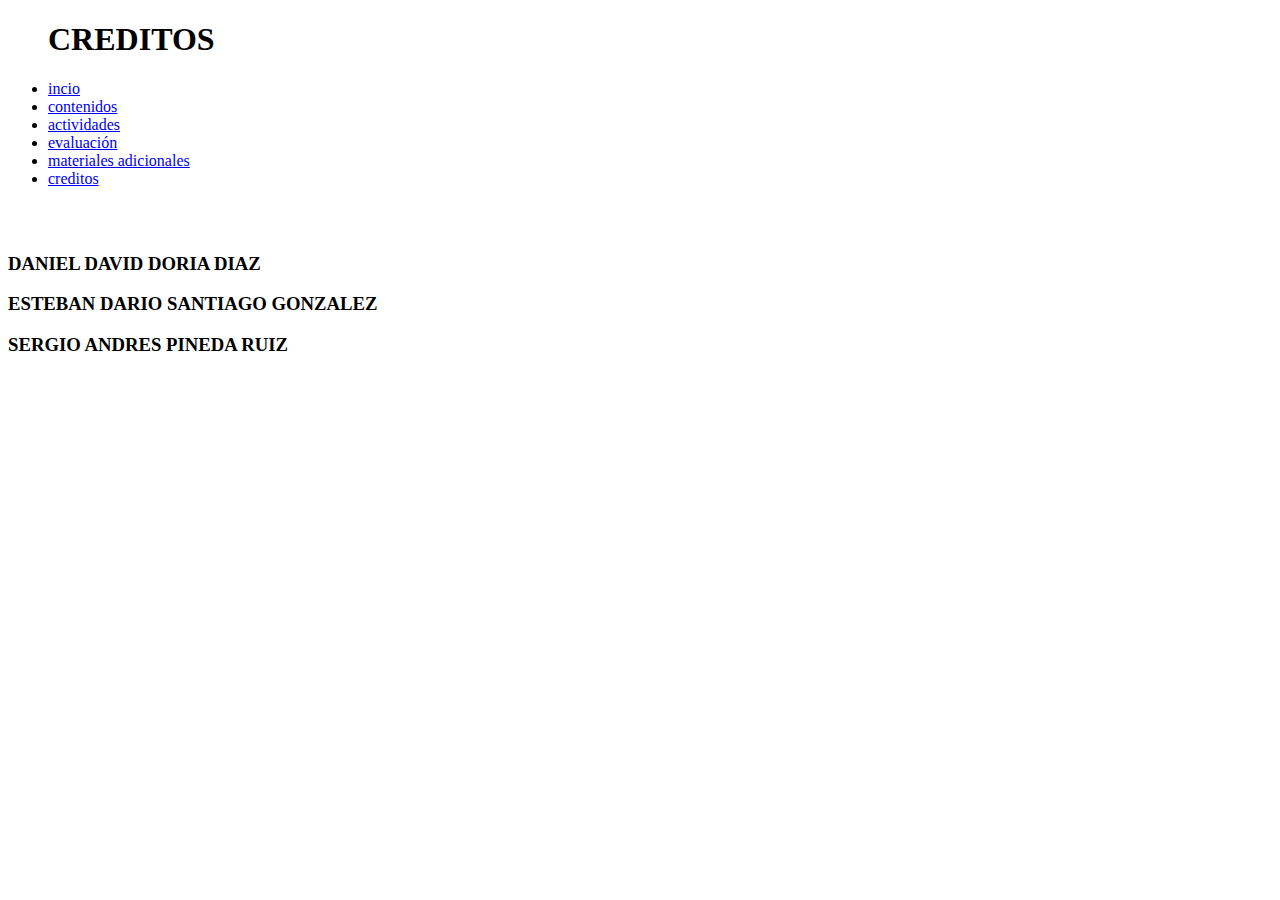
<file: ovahtml5/creditos.html>
<!DOCTYPE html>
<html lang="en">
<head>
    <meta charset="UTF-8">
    <meta http-equiv="X-UA-Compatible" content="IE=edge">
    <meta name="viewport" content="width=device-width, initial-scale=1.0">
    <title>CREDITOS</title>
    <link rel="icon" href="https://image.flaticon.com/icons/png/512/65/65771.png">
    <link rel="stylesheet" href="C:\Users\usuario\Documents\GitHub\Reda_Mitos-y-Leyendas\ovahtml5\css\estilos credito.css">
    <link href="https://fonts.googleapis.com/css2?family=Londrina+Solid:wght@300&display=swap" rel="stylesheet">
    <link rel="preconnect" href="https://fonts.gstatic.com">
<link href="https://fonts.googleapis.com/css2?family=Reggae+One&display=swap" rel="stylesheet">
</head>
<body>
    <nav id="nav">
        <ul id="menu1">
            <h1 id="titulo">CREDITOS</h1>
            <li><a href="./index.html">incio</a></li>
            <li><a href="./contenidos.html">contenidos</a></li>
            <li><a href="./actividades.html">actividades</a></li>
            <li><a href="./evaluacion.html">evaluación</a></li>
            <li><a href="./materialesadicionales.html">materiales adicionales</a></li>
            <li><a href="./creditos.html">creditos</a></li>
        </ul>
    </nav> 
        <pre>

        </pre>
        <h3>DANIEL DAVID DORIA DIAZ</h3>
        <h3>ESTEBAN DARIO SANTIAGO GONZALEZ</h3>
        <h3>SERGIO ANDRES PINEDA RUIZ</h3>
    </center>
</body>
</html>
</file>
